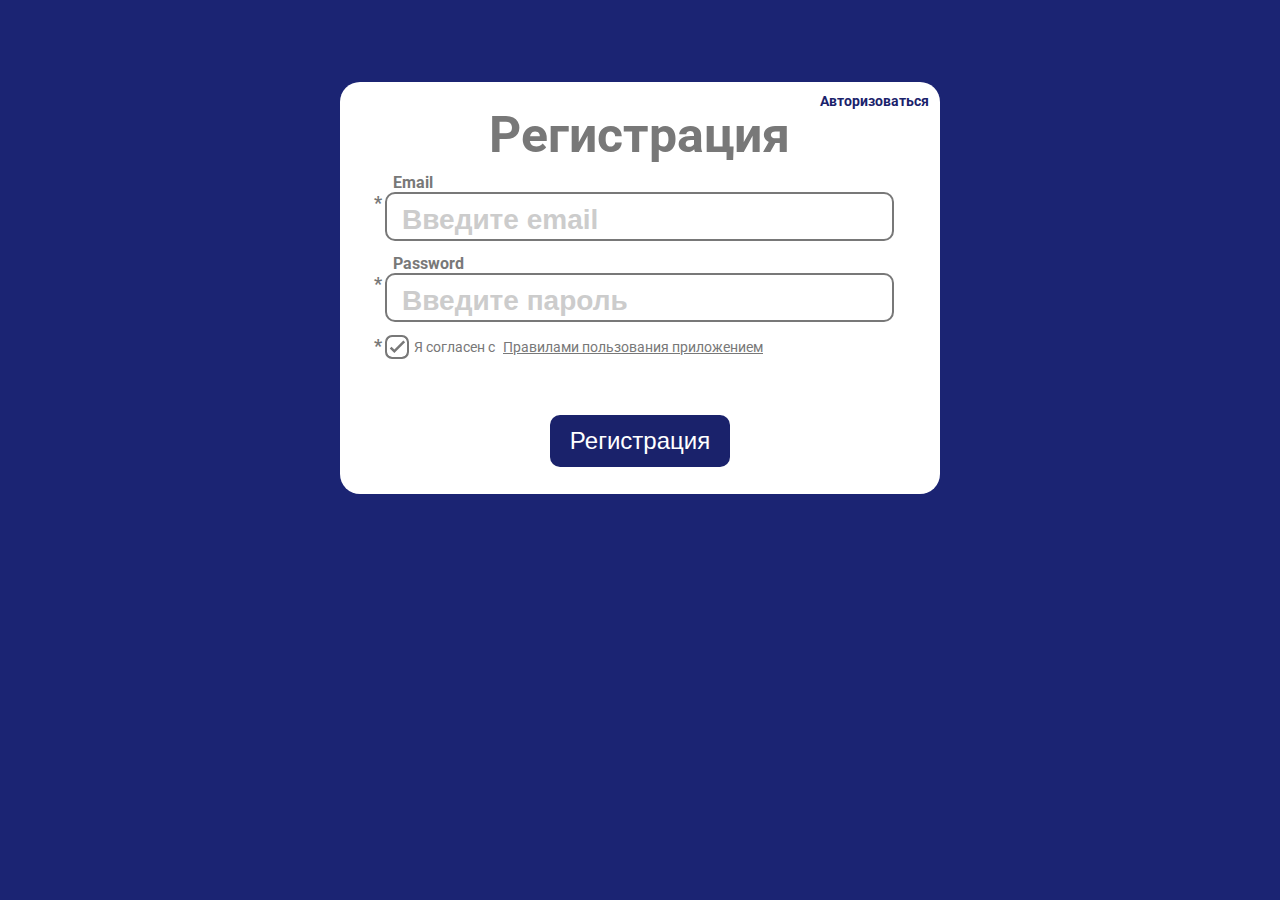
<file: index.html>
<!DOCTYPE html>
<html lang="en">
<head>
    <meta charset="UTF-8">
    <meta http-equiv="X-UA-Compatible" content="IE=edge">
    <meta name="viewport" content="width=device-width, initial-scale=1.0">
    <link rel="stylesheet" href="./styles/style.css">
    <link href="https://fonts.googleapis.com/css2?family=Roboto:wght@400;500;700&display=swap" rel="stylesheet">
    <title>Exam</title>
</head>
<body>
    <form class="registration">
        <span class="notice">
            Авторизоваться
        </span>

        <p class="name">
            Регистрация
        </p>

        <div class="point" id="point1">
            <label class="label" for="email" id="label1" >Email</label>

            <span class="star" id="star1">*</span>

            <input class="input" type="email" id="email" placeholder="Введите email">

            <span class="errorEmail">Поле обязательно для заполнения</span>
        </div>

        <div class="point" id="point2">
            <label class="label" for="password" id="label2">Password</label>

            <span class="star" id="star2">*</span>

            <input class="input" type="password" id="password" placeholder="Введите пароль">

            <span class="errorPass">Поле обязательно для заполнения</span>
        </div>

        <div class="point check" id="point3">
            <div class="box">
                <span class="star" id="star3">*</span>

                <input type="checkbox" id="policy" checked>

                <label class="rules" for="policy">Я согласен с <a class="rules" href="#" >Правилами пользования приложением</a></label>
            </div>

            <span class="errorCheck">Поле обязательно для заполнения</span>
        </div>

        <input class="button" type="submit" value="Регистрация">        
    </form>
    <script src="./script.js"></script>    
</body>
</html>
</file>
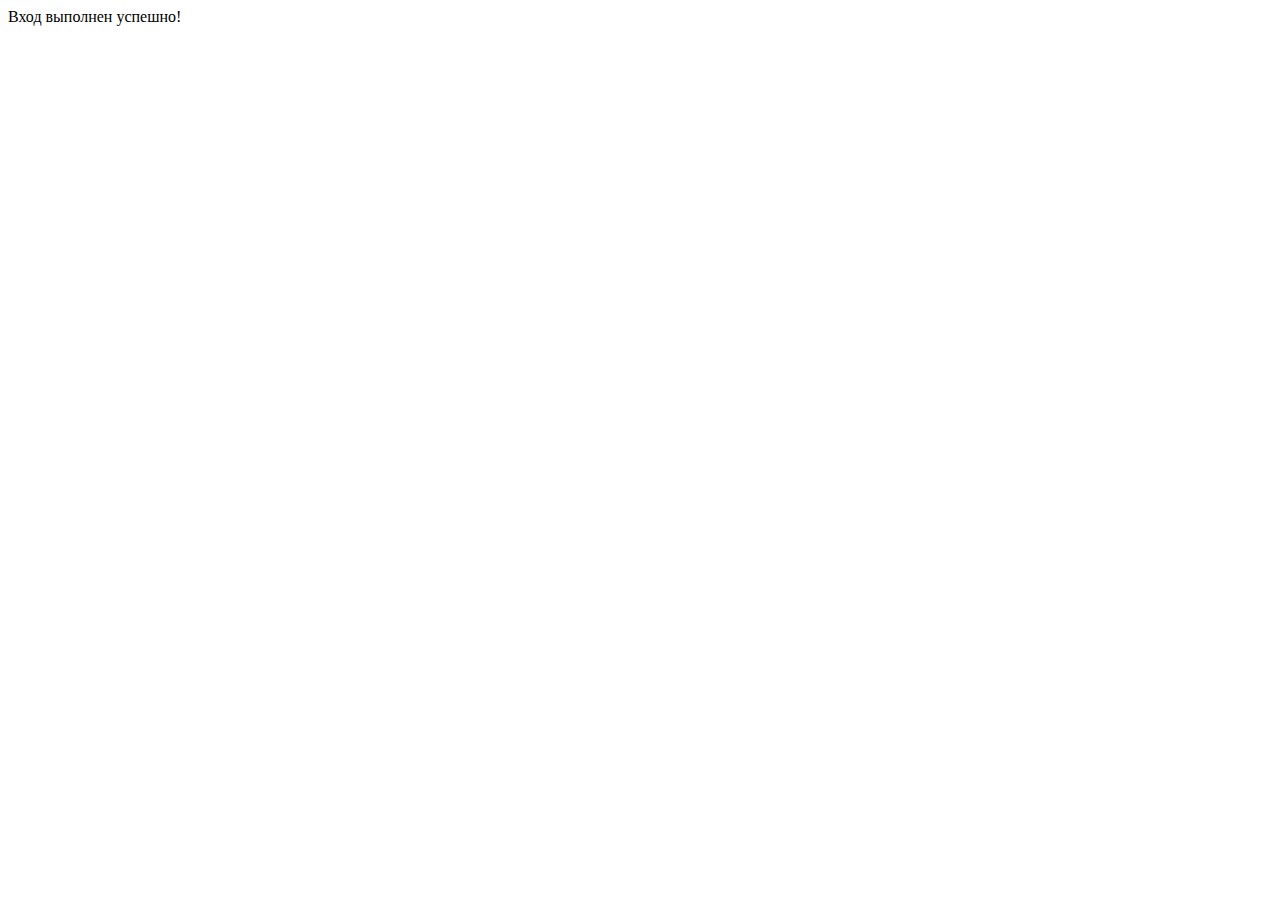
<file: successful.html>
<!DOCTYPE html>
<html lang="en">
<head>
    <meta charset="UTF-8">
    <meta http-equiv="X-UA-Compatible" content="IE=edge">
    <meta name="viewport" content="width=device-width, initial-scale=1.0">
    <title>Document</title>
</head>
<body>
    <div>
        Вход выполнен успешно!
    </div>
</body>
</html>
</file>
<file: styles/style.css>
body {
    background-color: #1B2473;
    font-family: Roboto, sans-serif;
    font-weight: 700;
}

.registration {
    height: 412px;
    width: 600px;
    background-color: #fff;
    border-radius: 20px;
    margin: 82px auto 0;
}

.notice {
    display: inline-block;
    width: 109px;
    padding-top: 11px;
    position: relative;
    left: 480px;
    font-size: 14px;
    color: #1A226B;
    cursor: pointer;
}

.name {
    width: 302px;
    color: #787878;
    font-size: 50px;
    margin: 0 auto 13px;
    line-height: 50px;
}

.point {
    position: relative;
    margin: 0 46px 13px 45px;
}

.errorEmail,.errorPass,.errorCheck {
    display: none;
    width: 100%;
    font-weight: 500;
    font-size: 10px;
    color: #CB2424;
}

.input {
    box-sizing: border-box;
    height: 49px;
    width: 509px;
    border: 2px solid #787878;
    border-radius: 10px;
    margin: 0 auto;
    padding: 14px 0 7px 15px;
    font-size: 28px;
    font-weight: 700;
    color: #CCCCCC;
}

input::placeholder {
    font-size: 28px;
    font-weight: 700;
    color: #CCCCCC;
}

.point #policy {
    width: 24px;
    height: 24px;
    margin: 0;
    appearance: none;
    -moz-appearance: none;
    -webkit-appearance: none;
    /*background: url('../img/square.svg') center no-repeat;*/
    border: 2px solid;
    border-color: #787878;
    border-radius: 7px;
}

#policy:checked{
    position: relative;
    background: url('../img/checked.svg') center no-repeat;
}

.label {
    display: block;
    padding-left: 8px;
    font-size: 16px;
    color: #787878;
}

.star {
    position: absolute;
    left: -11px;
    font-size: 18px;
    color: #787878;
}

.rules {
    color: #787878;
    font-size: 14px;
    font-weight: 400;
    padding: 4px 0 0 5px;
}

.check {
    display: flex;
    flex-direction: column;
}

.box {
    display:flex
}

.button {
    display: block;
    width: 180px;
    height: 52px;
    margin: 56px auto 26px;
    background-color: #1A226B;
    border-radius: 10px;
    border-color: transparent;
    color: #fff;
    font-size: 24px;
    cursor: pointer;
}
</file>
